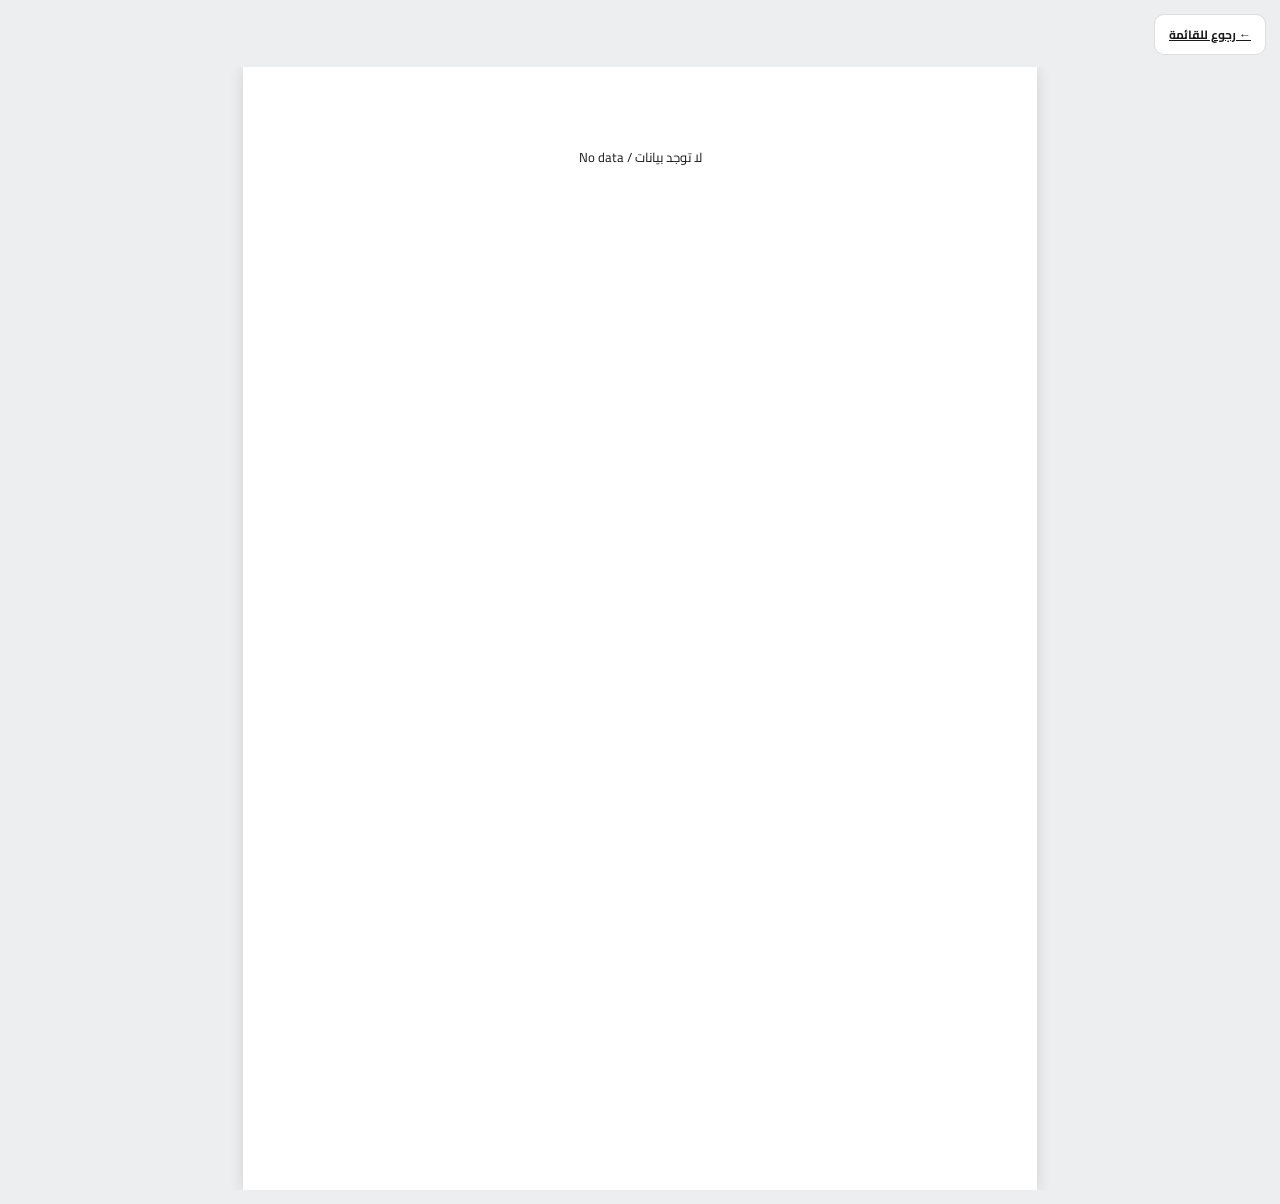
<file: invoice-render.html>
<!DOCTYPE html>
<html lang="ar" dir="rtl">
<head>
<meta charset="UTF-8">
<meta name="viewport" content="width=device-width,initial-scale=1">
<title>فاتورة — Invoice</title>
<link rel="stylesheet" href="assets/fonts/cairo.css">
<script src="assets/company.js"></script>
<script src="assets/vendor/qrcode.min.js"></script>
<style>
  :root{--orange:#f5a623;--ink:#1a1a1a;--muted:#888;--soft:#999;--border:#ddd;--surface:#f7f7f7;--green:#16a34a;--red:#dc2626}
  *{box-sizing:border-box;margin:0;padding:0}
  /* تعويض ميزان خط Cairo لمنع قصّ الحروف بصرياً */
  .v *{line-height:1.5}
  .v .co>div,.v .title>div,.v .f span,.v .tot span,.v .sig strong,.v .stamp,p.paper{line-height:1.5}
  .v .co>div,.v .title>div,.v .f span,.v .tot span,.v .sig strong,.v .stamp{padding-bottom:3px}
  .v .title .ar{padding-bottom:6px}
  .v .scan .a,.v .scan .e{padding-bottom:12px}
  body{font-family:'Cairo',sans-serif;background:#eceef0;color:var(--ink);direction:rtl;padding:14px;font-size:13px}
  .back{display:inline-block;background:#fff;border:1px solid var(--border);color:var(--ink);padding:8px 14px;border-radius:10px;font-size:12px;font-weight:700;transition:.15s}
  .back:hover{background:#eef2ff;color:var(--orange);border-color:#c7d2fe}
  .no-print{margin-bottom:12px}
  .stage{width:100%;overflow:auto}
  .paper{
    width:210mm;height:297mm;background:#fff;margin:0 auto;position:relative;
    box-shadow:0 2px 14px rgba(0,0,0,.12);padding:10mm;overflow:hidden;transform-origin:top center
  }
  .v{border:1px solid #333;position:relative;padding:5mm 6mm;height:100%;display:flex;flex-direction:column;background:#fff}
  .v::before{content:'';position:absolute;top:0;right:0;width:46px;height:46px;background:var(--orange);clip-path:polygon(100% 0,0 0,100% 100%);z-index:0}
  .v>*{position:relative;z-index:1;flex-shrink:0}
  .top{display:grid;grid-template-columns:1fr 1fr 1fr;align-items:center;gap:12px;margin-bottom:5mm}
  .co{text-align:right}
  .co-n{font-size:20px;font-weight:800;line-height:1.2}
  .co-s{font-size:13px;font-weight:600;color:var(--muted);margin-top:2px}
  .co-e{font-size:9px;color:var(--soft);font-weight:700;margin-top:2px}
  .co-p{font-size:11px;color:var(--muted);font-weight:700;margin-top:4px}
  .title{text-align:center}
  .title .ar{font-size:32px;font-weight:900;color:var(--orange)}
  .title .en{font-size:11px;color:var(--muted);letter-spacing:2px;margin-top:3px}
  .qr{width:110px;justify-self:end;background:#fff;border:2.5px solid #000;border-radius:8px;padding:5px;text-align:center}
  .qr svg{width:96px !important;height:96px !important;display:block}
  .qr .cap{font-size:8px;color:#000;font-weight:800;margin-top:3px}
  .grid{display:grid;grid-template-columns:1fr 1fr;gap:3mm 8mm;margin-bottom:5mm}
  .col{display:flex;flex-direction:column;gap:3mm}
  .f{border-bottom:1px dotted #ccc;padding-bottom:3px}
  .f .k{font-size:11px;color:var(--muted);font-weight:700;display:inline;margin-left:8px}
  .f .v{font-size:15px;font-weight:800;color:var(--ink)}
  table{width:100%;border-collapse:collapse;font-size:14px;margin-bottom:5mm}
  th,td{border:1px solid var(--border);padding:9px 7px;text-align:center}
  th{background:var(--surface);font-weight:800;font-size:12px}
  td.product{text-align:right}
  td.num{font-variant-numeric:tabular-nums;direction:ltr}
  tbody tr:nth-child(even){background:#fbfbfb}
  tfoot td{font-weight:900;background:var(--surface);border-top:2px solid var(--ink);font-size:15px}
  .mid{display:flex;justify-content:space-between;align-items:stretch;gap:6mm;margin-bottom:5mm}
  .note{flex:1;font-size:12px;color:var(--muted);line-height:1.8;border:1px solid var(--border);border-radius:4px;padding:3mm;background:var(--surface)}
  .tot{width:60mm;flex-shrink:0;display:flex;flex-direction:column}
  .tot .r{display:flex;justify-content:space-between;padding:4px 0;font-size:12px;color:var(--muted);border-bottom:1px solid var(--border)}
  .tot .r span:last-child{font-weight:800;color:var(--ink);font-variant-numeric:tabular-nums}
  .tot .g{padding-top:6px;font-size:16px;font-weight:900;border-bottom:2px solid var(--ink)}
  .tot .g span:last-child{color:var(--orange)}
  .words{font-size:13px;font-weight:800;padding:2mm 3mm;background:#fffdf8;border:1px solid var(--border);border-right:4px solid var(--orange);border-radius:4px;margin-top:2mm;text-align:right;line-height:1.5}
  .sigs{display:flex;justify-content:space-between;gap:60px;margin-top:auto;padding-top:4mm}
  .sig{flex:1;text-align:center;font-size:12px;color:var(--muted)}
  .sig strong{display:block;color:var(--ink);font-size:13px;margin-bottom:6px}
  .sig .ln{border-top:1px solid #000;padding-top:3px;min-height:26px}
  .stamp{position:absolute;right:6mm;bottom:5mm;border:3px double var(--green);color:var(--green);border-radius:5px;padding:3px 12px;font-size:14px;font-weight:900;opacity:.95;background:rgba(255,255,255,.92)}
  .stamp.unpaid{border-color:var(--red);color:var(--red)}
  .scan{position:absolute;top:50%;left:50%;transform:translate(-50%,-50%) rotate(-32deg);color:#dc2626;opacity:.18;white-space:nowrap;pointer-events:none;z-index:3;text-align:center}
  .scan .a{display:block;font-size:52px;font-weight:900;letter-spacing:3px}
  .scan .e{display:block;font-size:18px;font-weight:800;letter-spacing:9px;margin-top:6px}
  @page{size:A4 portrait;margin:0}
  @media print{body{background:#fff;padding:0}.paper{box-shadow:none;margin:0;transform:none !important}.no-print{display:none!important}}
</style>
</head>
<body>
<div class="no-print"><a class="back" href="desktop.html">← رجوع للقائمة</a></div>
<div class="stage"><div class="paper" id="paper"></div></div>
<script>
const ones=['','واحد','اثنان','ثلاثة','أربعة','خمسة','ستة','سبعة','ثمانية','تسعة','عشرة','أحد عشر','اثنا عشر','ثلاثة عشر','أربعة عشر','خمسة عشر','ستة عشر','سبعة عشر','ثمانية عشر','تسعة عشر'];
const tens=['','','عشرون','ثلاثون','أربعون','خمسون','ستون','سبعون','ثمانون','تسعون'];
const hun=['','مئة','مئتان','ثلاثمئة','أربعمئة','خمسمئة','ستمئة','سبعمئة','ثمانمئة','تسعمئة'];
function c1(n){if(!n)return'';if(n<20)return ones[n];if(n<100){const t=Math.floor(n/10),o=n%10;return o?ones[o]+' و'+tens[t]:tens[t]}const h=Math.floor(n/100),r=n%100;return r?hun[h]+' و'+c1(r):hun[h]}
function nw(n){n=Math.floor(Math.abs(n));if(!n)return'صفر';const p=[];let i=0;while(n){const ch=n%1000;n=Math.floor(n/1000);if(ch){let w=c1(ch);if(i===1)w=ch===1?'ألف':ch===2?'ألفان':ch<=10?w+' آلاف':w+' ألف';p.unshift(w)}i++}return p.join(' و')}
function dw(d){if(!d)return'';if(d===1)return'دينار واحد';if(d===2)return'ديناران';if(d<=10)return nw(d)+' دنانير';if(d%100===0)return nw(d)+' دينار';if(d<100)return nw(d)+' ديناراً';return nw(d)+' دينار'}
function fw(f){if(!f)return'';if(f===1)return'فلس واحد';if(f===2)return'فلسان';if(f<=10)return nw(f)+' فلوس';return nw(f)+' فلس'}
function price(p){let n=parseFloat(p)||0,d=Math.floor(n),f=Math.round((n-d)*1000);if(f>=1000){d++;f=0}if(!d&&!f)return'صفر دينار كويتي فقط لا غير';const a=dw(d),b=fw(f);return (a&&b?a+' و'+b:a||b)+' كويتي فقط لا غير'}
function esc(v){return String(v==null?'':v).replace(/[&<>"']/g,c=>({'&':'&amp;','<':'&lt;','>':'&gt;','"':'&quot;',"'":'&#39;'}[c]))}
function dec(raw){
  try{
    let s=raw.replace(/-/g,'+').replace(/_/g,'/');while(s.length%4)s+='=';
    const str=decodeURIComponent(escape(atob(s)));
    if(str.indexOf('\u0001')>=0){
      const v=str.split('\u0001');
      const oldStyle=!/^[a-zA-Z0-9_\u0600-\u06FF-]+$/.test(v[0]||'')||v.length<=8;
      const co=oldStyle?'default':v[0];
      const no=oldStyle?v[0]:v[1],date=oldStyle?v[1]:v[2],buyer=oldStyle?v[2]:v[3],
        phone=oldStyle?v[3]:v[4],cr=oldStyle?v[4]:v[5],itsRaw=oldStyle?v[5]:v[6],
        total=parseFloat(oldStyle?v[6]:v[7])||0,paid=parseFloat(oldStyle?v[7]:v[8])||0;
      const payment=oldStyle?'نقدي / Cash':(v[9]||'نقدي / Cash');
      const items=(itsRaw||'').split(';').filter(Boolean).map(x=>{const a=x.split('~');return{p:a[0]||'',pr:parseFloat(a[1])||0,q:parseInt(a[2])||1,a:parseFloat(a[3])||0}});
      return{company:co,no,date,buyer,phone,cr,items,total,paid,payment};
    }
    return JSON.parse(str);
  }catch(e){return null}
}
const hash=(location.hash||'').replace(/^#\/?/,'');
const URLCOMPANY=new URLSearchParams(location.search).get('company')||'default';
const legacy=dec(new URLSearchParams(hash).get('d')||'');
function render(d){
/* منع عرض مستندات شركة أخرى */
if(d && d.company && d.company!==URLCOMPANY && URLCOMPANY!=='default'){
  d=null;
  document.getElementById('paper').innerHTML='<div style="padding:60px;text-align:center;color:#dc2626;font-size:20px;font-weight:800">هذا المستند لشركة أخرى<br><span style="font-size:13px;color:#888">document belongs to a different company — access denied</span></div>';
}
const paper=document.getElementById('paper');
if(!d){paper.innerHTML='<p style="padding:40px;text-align:center">لا توجد بيانات / No data</p>'}
else{
  const rows=(Array.isArray(d.items)?d.items:[]).map((it,i)=>`<tr><td>${i+1}</td><td class="product">${esc(it.p||'')}</td><td class="num">${(Number(it.pr)||0).toFixed(3)}</td><td class="num">${esc(it.q||1)}</td><td class="num">${(Number(it.a)||0).toFixed(3)}</td></tr>`).join('')||`<tr><td colspan="5" style="color:#888">لا توجد بنود</td></tr>`;
  const grand=(Number(d.total)||0).toFixed(3),paid=(Number(d.paid)||0).toFixed(3),rem=((Number(d.total)||0)-(Number(d.paid)||0)).toFixed(3);
  const cname=d.seller||DurraCompany.getFor(d.company||URLCOMPANY), cparts=DurraCompany.split(cname);
  paper.innerHTML=`<div class="v">
    <div class="top"><div class="co"><div class="co-n">${esc(cparts.main)}</div><div class="co-s">${esc(cparts.sub)}</div><div class="co-e"></div><div class="co-p">هاتف: ${esc(d.sellerPhone||'—')} | سجل: ${esc(d.sellerCr||'—')}</div></div><div class="title"><div class="ar">فاتورة</div><div class="en">INVOICE</div></div><div class="qr"><div id="qr"></div><div class="cap">امسح للتحقق</div></div></div>
    <div class="grid"><div class="col"><div class="f"><span class="k">رقم الفاتورة / No.</span><span class="v">${esc(d.no||'')}</span></div><div class="f"><span class="k">التاريخ / Date</span><span class="v">${esc(d.date||'')}</span></div><div class="f"><span class="k">الدفع / Payment</span><span class="v">${esc(d.payment||'نقدي / Cash')}</span></div></div><div class="col"><div class="f"><span class="k">المشتري / Buyer</span><span class="v">${esc(d.buyer||'—')}</span></div><div class="f"><span class="k">هاتف المشتري / Phone</span><span class="v">${esc(d.phone||'—')}</span></div><div class="f"><span class="k">سجل المشتري / Reg.</span><span class="v">${esc(d.cr||'—')}</span></div></div></div>
    <table><thead><tr><th>#</th><th>الصنف / Product</th><th>السعر / Price</th><th>الكمية / Qty</th><th>المبلغ / Amount</th></tr></thead><tbody>${rows}</tbody><tfoot><tr><td colspan="4" style="text-align:right">المجموع / Total</td><td class="num">${grand}</td></tr></tfoot></table>
    <div class="mid"><div class="note">شكراً لتعاملكم معنا.</div><div class="tot"><div class="r"><span>المسدد / Paid</span><span>${paid}</span></div><div class="r"><span>المتبقي / Remaining</span><span>${rem}</span></div><div class="r g"><span>الإجمالي / Total</span><span>${grand}</span></div><div class="words">كتابةً / In words: ${price(grand)}</div></div></div>
    <div style="flex:none;height:20mm"></div>
    <div class="sigs"><div class="sig"><strong>توقيع البائع / Seller</strong><div class="ln"></div></div><div class="sig"><strong>توقيع المشتري / Buyer</strong><div class="ln"></div></div></div>
    <div class="stamp${(Number(d.paid)||0)>0 && (Number(d.paid)||0)>=(Number(d.total)||0)?'':' unpaid'}">${(Number(d.paid)||0)>0 && (Number(d.paid)||0)>=(Number(d.total)||0)?'مدفوعة / PAID':'مستحقة / DUE'}</div>
    <div class="scan"><span class="a">صورة طبق الأصل</span><span class="e">COPY / SCAN</span></div>
  </div>`;
  try{const qe=document.getElementById('qr');const qr=qrcode(0,'M');qr.addData(location.href);qr.make();qe.innerHTML=qr.createSvgTag({cellSize:4,margin:2});const svg=qe.querySelector('svg');if(svg){svg.setAttribute('width','96');svg.setAttribute('height','96')}}catch(e){}
  const p=document.getElementById('paper');function fit(){const s=Math.min(1,(document.querySelector('.stage').clientWidth-8)/p.offsetWidth);p.style.transform='scale('+s+')';document.querySelector('.stage').style.height=(p.offsetHeight*s)+'px'}fit();window.addEventListener('resize',fit);
}
}
/* المسح يحمل معرّفاً فقط — تُجلب البيانات من السجل المحلي عند الطلب */
const QP=new URLSearchParams(location.search);
const idParam=QP.get('id')||'';
const DOCURL=QP.get('doc')||'';
if(DOCURL){
  fetch(DOCURL)
    .then(r=>r.ok?r.json():null)
    .then(rec=>render(rec?{
      company:rec.company,seller:rec.seller||'',sellerPhone:rec.sellerPhone,sellerCr:rec.sellerCr,no:rec.no,date:rec.date,buyer:rec.buyer,phone:rec.buyerPhone,cr:rec.buyerCr,
      items:(Array.isArray(rec.items)?rec.items:[]).map(it=>({p:it.p,pr:it.pr,q:it.q,a:it.a})),
      total:rec.total,paid:rec.paid||0,payment:rec.payment||'نقدي / Cash'
    }:null))
    .catch(()=>render(null));
}else render(legacy);
</script>
</body>
</html>
</file>
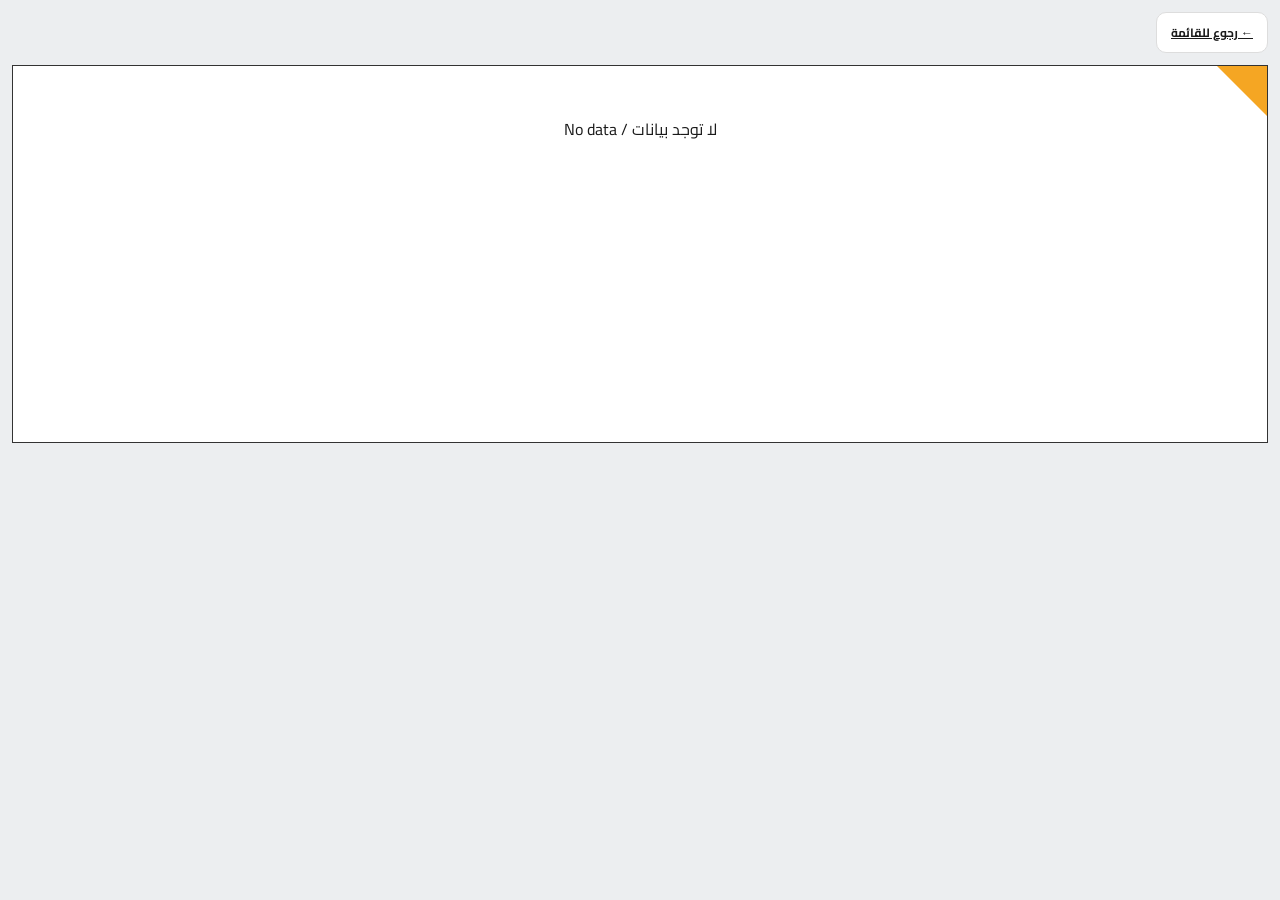
<file: voucher-render.html>
<!DOCTYPE html>
<html lang="ar" dir="rtl">
<head>
<meta charset="UTF-8">
<meta name="viewport" content="width=device-width,initial-scale=1">
<title>سند — Voucher</title>
<link rel="stylesheet" href="assets/fonts/cairo.css">
<script src="assets/company.js"></script>
<script src="assets/vendor/qrcode.min.js"></script>
<style>
  :root{--orange:#f5a623;--ink:#1a1a1a;--muted:#888;--soft:#999;--border:#ddd;--surface:#f7f7f7;--green:#16a34a;--red:#dc2626}
  *{box-sizing:border-box;margin:0;padding:0}
  /* تعويض ميزان خط Cairo لمنع قصّ الحروف بصرياً */
  .voucher *{line-height:1.5}
  .voucher .v-company>div,.voucher .v-title>div,.voucher .v-field span,.voucher .v-amount-box span,.voucher .v-sig strong,.voucher .v-stamp span{padding-bottom:3px}
  .voucher .v-title .ar{padding-bottom:6px}
  .voucher .v-company-ar{padding-bottom:5px}
  .voucher .v-stamp .st-ar{padding-bottom:4px}
  .voucher .scan-stamp .scan-ar{padding-bottom:24px}
  .voucher .scan-stamp .scan-en{padding-bottom:6px}
  html,body{width:100%;height:100%}
  body{font-family:'Cairo',sans-serif;background:#eceef0;color:var(--ink);direction:rtl;padding:12px}
  .back{display:inline-block;background:#fff;border:1px solid #ddd;color:var(--ink);padding:8px 14px;border-radius:10px;font-size:12px;font-weight:700;transition:.15s}
  .back:hover{background:#eef2ff;color:#f5a623;border-color:#c7d2fe}
  .no-print{margin-bottom:12px}
  @media print{.no-print{display:none!important}}
  .stage{width:100%;overflow:auto}

  /* نفس تصميم السند الأصلي تماماً */
  .voucher{
    height:100mm;width:100%;min-width:700px;border:1px solid #333;position:relative;padding:3mm 4mm;
    display:flex;flex-direction:column;min-height:0;background:#fff;overflow:hidden;
    box-shadow:0 2px 14px rgba(0,0,0,.12);margin:0 auto
  }
  .voucher::before{content:'';position:absolute;top:0;right:0;width:50px;height:50px;background:var(--orange);clip-path:polygon(100% 0,0 0,100% 100%);z-index:0}
  .voucher>*{position:relative;z-index:1;flex-shrink:0}

  .v-top{display:grid;grid-template-columns:1fr 1fr 1fr;align-items:center;gap:8px;margin-bottom:1mm}
  .v-company{text-align:right}
  .v-company-ar{font-size:20px;font-weight:800;color:var(--ink);line-height:1.2;letter-spacing:-.3px}
  .v-company-sub{font-size:12px;font-weight:600;color:var(--muted);line-height:1.3;margin-top:1px}
  .v-company-en{font-size:8px;color:var(--soft);font-weight:700;letter-spacing:.8px;margin-top:2px}
  .v-company-phone{font-size:9px;color:var(--muted);font-weight:700;margin-top:3px}
  .v-title{text-align:center}
  .v-title .ar{font-size:26px;font-weight:900;line-height:1.2;white-space:nowrap;letter-spacing:-.3px}
  .v-title .en{font-size:9px;color:var(--muted);letter-spacing:1.5px;text-align:center;margin-top:3px}
  .v-title.receipt .ar{color:var(--green)}
  .v-title.payment .ar{color:var(--red)}
  .v-qr{width:100px;justify-self:end;text-align:center;background:#fff;border:2.5px solid #000;border-radius:8px;padding:5px;box-shadow:0 2px 6px rgba(0,0,0,.18)}
  .v-qr svg{display:block !important;width:88px !important;height:88px !important}
  .v-qr #qrcode{width:88px;height:88px;margin:0 auto;background:#fff}
  .v-qr .qr-cap{font-size:8px;color:#000;font-weight:800;margin-top:3px}

  .v-grid{display:grid;grid-template-columns:1fr 1fr;gap:2mm 6mm;flex:1;min-height:0;font-size:11px}
  .v-col{display:flex;flex-direction:column;gap:2mm;justify-content:space-between}
  .v-field{border-bottom:1px dotted #ccc;padding-bottom:2px}
  .v-field .k{font-size:9px;color:var(--muted);font-weight:700;display:inline;margin-left:6px}
  .v-field .v{font-size:12px;font-weight:800;color:var(--ink)}
  .v-amount-box{border:2px solid var(--ink);border-radius:4px;padding:3mm 4mm;display:flex;justify-content:space-between;align-items:center}
  .v-amount-box .k{font-size:11px;font-weight:700;color:var(--muted)}
  .v-amount-box .v{font-size:22px;font-weight:900;direction:ltr}
  .v-words{font-size:11px;font-weight:700;padding:2mm;background:#fffdf8;border-right:3px solid var(--orange)}

  .v-bottom{display:flex;justify-content:space-between;align-items:flex-end;gap:10px;margin-top:auto;padding-top:2mm}
  .v-sig{text-align:center;font-size:9px;color:var(--muted);min-width:110px}
  .v-sig .ln{border-top:1px solid #000;padding-top:4px;min-height:22px;margin-top:5px}
  .v-sig strong{color:var(--ink)}
  .v-copy{font-size:9px;color:var(--muted);border:1px solid var(--border);border-radius:12px;padding:2px 10px}

  .v-stamp{position:absolute;right:3mm;bottom:2mm;transform:none;z-index:2;min-width:120px;padding:2px 8px;border-radius:4px;display:flex;flex-direction:column;align-items:center;justify-content:center;border:3px double;text-align:center;line-height:1.15;opacity:.95;background:rgba(255,255,255,.92)}
  .stamp-green{border-color:var(--green);color:var(--green)}
  .stamp-red{border-color:#dc2626;color:#dc2626}
  .v-stamp .st-ar{display:block;font-size:12px;font-weight:900;line-height:1.1;letter-spacing:.5px}
  .v-stamp .st-en{display:block;font-size:7px;font-weight:800;letter-spacing:.8px;margin-top:1px}

  /* ختم "صورة طبق الأصل" أحمر للنسخة المسوحة */
  /* علامة مائية كبيرة تمتد على كامل الوصل من أعلى اليمين إلى أسفل اليسار */
  .scan-stamp{
    position:absolute;top:50%;left:50%;z-index:3;
    transform:translate(-50%,-50%) rotate(-32deg);
    white-space:nowrap;text-align:center;pointer-events:none;
    border:none;background:transparent;color:#dc2626;opacity:.20
  }
  .scan-stamp .scan-ar{display:block;font-size:54px;font-weight:900;letter-spacing:3px;line-height:1.1}
  .scan-stamp .scan-en{display:block;font-size:20px;font-weight:700;letter-spacing:9px;margin-top:6px}
</style>
</head>
<body>
<div class="no-print"><a class="back" href="desktop.html">← رجوع للقائمة</a></div>
<div class="stage"><div class="voucher" id="voucher"></div></div>
<script>
/* دوال تحويل الأرقام لكلمات — مطابقة تماماً للتصميم الأصلي */
const ones=['','واحد','اثنان','ثلاثة','أربعة','خمسة','ستة','سبعة','ثمانية','تسعة','عشرة','أحد عشر','اثنا عشر','ثلاثة عشر','أربعة عشر','خمسة عشر','ستة عشر','سبعة عشر','ثمانية عشر','تسعة عشر'];
const tens=['','','عشرون','ثلاثون','أربعون','خمسون','ستون','سبعون','ثمانون','تسعون'];
const hundreds=['','مئة','مئتان','ثلاثمئة','أربعمئة','خمسمئة','ستمئة','سبعمئة','ثمانمئة','تسعمئة'];
function c1000(n){if(!n)return'';if(n<20)return ones[n];if(n<100){const t=Math.floor(n/10),o=n%10;return o?ones[o]+' و'+tens[t]:tens[t]}const h=Math.floor(n/100),r=n%100;return r?hundreds[h]+' و'+c1000(r):hundreds[h]}
function numWords(num){num=Math.floor(Math.abs(num));if(!num)return'صفر';const parts=[];let i=0;while(num){const ch=num%1000;num=Math.floor(num/1000);if(ch){let w=c1000(ch);if(i===1){w=ch===1?'ألف':ch===2?'ألفان':ch<=10?w+' آلاف':w+' ألف'}else if(i===2){w=ch===1?'مليون':ch===2?'مليونان':ch<=10?w+' ملايين':w+' مليون'}else if(i===3){w=ch===1?'مليار':ch===2?'ملياران':w+' مليار'}parts.unshift(w)}i++}return parts.join(' و')}
function dinarWord(d){if(d===0)return'';if(d===1)return'دينار واحد';if(d===2)return'ديناران';if(d<=10)return numWords(d)+' دنانير';return numWords(d)+' ديناراً'}
function filsWord(f){if(f===0)return'';if(f===1)return'فلس واحد';if(f===2)return'فلسان';if(f<=10)return numWords(f)+' فلوس';return numWords(f)+' فلس'}
function priceWords(p){let n=parseFloat(p);if(isNaN(n)||n<0)return'';let d=Math.floor(n),f=Math.round((n-d)*1000);if(f>=1000){d++;f=0}if(d===0&&f===0)return'صفر دينار كويتي فقط لا غير';const din=dinarWord(d),fil=filsWord(f);let w=(din&&fil)?din+' و'+fil:(din||fil);return w+' كويتي فقط لا غير'}
function esc(v){return String(v==null?'':v).replace(/[&<>"']/g,c=>({'&':'&amp;','<':'&lt;','>':'&gt;','"':'&quot;',"'":'&#39;'}[c]))}

function decodeData(raw){
  try{
    let s=raw.replace(/-/g,'+').replace(/_/g,'/');
    while(s.length%4) s+='=';
    const str=decodeURIComponent(escape(atob(s)));
    if(str.indexOf('\u0001')>=0){
      const v=str.split('\u0001');
      const oldStyle=v[0]==='r'||v[0]==='p';
      const co=oldStyle?'default':v[0];
      const p=oldStyle?v[0]:v[1],no=oldStyle?v[1]:v[2],date=oldStyle?v[2]:v[3],party=oldStyle?v[3]:v[4],
        desc=oldStyle?v[4]:v[5],method=oldStyle?v[5]:v[6],resp=oldStyle?v[6]:v[7],
        amount=oldStyle?v[7]:v[8],cp=oldStyle?v[8]:v[9];
      return {type:p==='r'?'receipt':'payment',company:co,no,date,party,desc,method,resp,amount,currency:'دينار كويتي',copyLabel:cp==='c'?'نسخة الشركة':'نسخة العميل',copyEn:cp==='c'?'Company Copy':'Client Copy'};
    }
    return JSON.parse(str);
  }catch(e){ return null; }
}
const hash=(location.hash||'').replace(/^#\/?/,'');
const URLCOMPANY=new URLSearchParams(location.search).get('company')||'default';
const legacy=decodeData(new URLSearchParams(hash).get('d')||'');
const v=document.getElementById('voucher');
function render(d){
if(d && d.company && d.company!==URLCOMPANY && URLCOMPANY!=='default'){
  v.innerHTML='<p style="text-align:center;padding:40px;color:#dc2626;font-size:20px;font-weight:800">هذا السند لشركة أخرى<br><span style="font-size:13px;color:#888">barcode belongs to a different company — access denied</span></p>';
  d=null;
}
if(!d){ v.innerHTML='<p style="text-align:center;padding:40px">لا توجد بيانات / No data</p>'; }
else{
  const isRec=d.type==='receipt';
  const ar=isRec?'سند قبض':'سند صرف';
  const en=isRec?'RECEIPT VOUCHER':'PAYMENT VOUCHER';
  const partyLbl=isRec?'استلمنا من / Received From':'دفعنا إلى / Paid To';
  const cls=isRec?'receipt':'payment';
  const company=d.displayCompany||DurraCompany.getFor(d.company||URLCOMPANY);
  const parts=company.replace(/^شركة\s*/,'').split(/\s+(?=للتجارة|لل){1}/);
  const main=parts[0]||company||'—';
  const sub=parts.slice(1).join(' ');
  const stampCls=isRec?'stamp-green':'stamp-red';
  const stampAr=isRec?'تم الاستلام':'تم الدفع';
  const stampEn=isRec?'RECEIVED':'PAID';
  const words=priceWords(d.amount);
  const amountVal=(parseFloat(d.amount)||0).toFixed(3);
  v.innerHTML=`
    <div class="v-top">
      <div class="v-company">
        <div class="v-company-ar">شركة ${esc(main)}</div>
        ${sub?`<div class="v-company-sub">${esc(sub)}</div>`:''}
        <div class="v-company-en"></div>
        <div class="v-company-phone">هاتف: ${esc(d.phone||'—')} | سجل: ${esc(d.cr||'—')}</div>
      </div>
      <div class="v-title ${cls}"><div class="ar">${ar}</div><div class="en">${en}</div></div>
      <div class="v-qr"><div id="qrcode"></div><div class="qr-cap">امسح للتحقق</div></div>
    </div>
    <div class="v-grid">
      <div class="v-col">
        <div class="v-field"><span class="k">رقم السند / No.</span><span class="v">${esc(d.no||'')}</span></div>
        <div class="v-field"><span class="k">${esc(partyLbl)}</span><span class="v">${esc(d.party||'—')}</span></div>
        <div class="v-field"><span class="k">الطريقة / Method</span><span class="v">${esc(d.method||'')}</span></div>
        <div class="v-field"><span class="k">المسؤول / Resp.</span><span class="v">${esc(d.resp||'—')}</span></div>
      </div>
      <div class="v-col">
        <div class="v-field"><span class="k">التاريخ / Date</span><span class="v">${esc(d.date||'')}</span></div>
        <div class="v-field"><span class="k">البيان / Description</span><span class="v">${esc(d.desc||'—')}</span></div>
        <div class="v-amount-box"><span class="k">المبلغ / Amount</span><span class="v">${esc(amountVal)} ${esc(d.currency||'دينار كويتي')}</span></div>
        <div class="v-words">كتابةً / In words: ${words}</div>
      </div>
    </div>
    <div class="v-bottom">
      <div style="flex:1"></div>
      <div class="v-sig"><strong>المستلم / Received by</strong><div class="ln"></div></div>
      <div class="v-sig"><strong>المحاسب / Accountant</strong><div class="ln"></div></div>
      <div class="v-copy">${esc(d.copyLabel||'')} / ${esc(d.copyEn||'')}</div>
    </div>
    <div class="v-stamp ${stampCls}"><span class="st-ar">${stampAr}</span><span class="st-en">${stampEn}</span></div>
    <div class="scan-stamp"><span class="scan-ar">صورة طبق الأصل</span><span class="scan-en">COPY / SCAN</span></div>`;
  // QR في صفحة المسح — SVG نقي مثل التصميم الأصلي تماماً
  try{
    const qre=document.getElementById('qrcode');
    const qr=qrcode(0,'M');qr.addData(location.href);qr.make();
    qre.innerHTML=qr.createSvgTag({cellSize:4,margin:2});
    const svg=qre.querySelector('svg');if(svg){svg.setAttribute('width','88');svg.setAttribute('height','88');}
  }catch(e){console.error('QR render failed:',e);}
}
}
/* المسح يحمل معرّفاً فقط — تُجلب البيانات من السجل المحلي عند الطلب */
const qp=new URLSearchParams(location.search);
const idParam=qp.get('id')||'';
const copyParam=qp.get('copy');
const DOCURL=qp.get('doc')||'';
if(DOCURL){
  fetch(DOCURL)
    .then(r=>r.ok?r.json():null)
    .then(rec=>render(rec?{
      type:rec.type==='voucher_receipt'?'receipt':'payment',
      company:rec.company||URLCOMPANY,
      displayCompany:rec.seller||DurraCompany.getFor(rec.company||URLCOMPANY),
      no:rec.no,date:rec.date,party:rec.party,desc:rec.desc,method:rec.method,resp:rec.resp,
      phone:rec.phone,cr:rec.cr,amount:rec.amount,currency:'دينار كويتي',
      copyLabel:copyParam==='c'?'نسخة الشركة':'نسخة العميل',
      copyEn:copyParam==='c'?'Company Copy':'Client Copy'
    }:null))
    .catch(()=>render(null));
}else render(legacy);
</script>
</body>
</html>
</file>
<file: assets/fonts/cairo.css>
﻿/* arabic */
@font-face {
  font-family: 'Cairo';
  font-style: normal;
  font-weight: 400;
  font-display: swap;
  src: url(SLXVc1nY6HkvangtZmpQdkhzfH5lkSscQyyS4J0.woff2) format('woff2');
  unicode-range: U+0600-06FF, U+0750-077F, U+0870-0891, U+0897-08E1, U+08E3-08FF, U+200C-200E, U+2010-2011, U+204F, U+2E41, U+FB50-FDFF, U+FE70-FE74, U+FE76-FEFC, U+102E0-102FB, U+10E60-10E7E, U+10EC2-10EC7, U+10EC9-10EEE, U+10EF0-10EFF, U+1EE00-1EE03, U+1EE05-1EE1F, U+1EE21-1EE22, U+1EE24, U+1EE27, U+1EE29-1EE32, U+1EE34-1EE37, U+1EE39, U+1EE3B, U+1EE42, U+1EE47, U+1EE49, U+1EE4B, U+1EE4D-1EE4F, U+1EE51-1EE52, U+1EE54, U+1EE57, U+1EE59, U+1EE5B, U+1EE5D, U+1EE5F, U+1EE61-1EE62, U+1EE64, U+1EE67-1EE6A, U+1EE6C-1EE72, U+1EE74-1EE77, U+1EE79-1EE7C, U+1EE7E, U+1EE80-1EE89, U+1EE8B-1EE9B, U+1EEA1-1EEA3, U+1EEA5-1EEA9, U+1EEAB-1EEBB, U+1EEF0-1EEF1;
}
/* latin-ext */
@font-face {
  font-family: 'Cairo';
  font-style: normal;
  font-weight: 400;
  font-display: swap;
  src: url(SLXVc1nY6HkvangtZmpQdkhzfH5lkSscSCyS4J0.woff2) format('woff2');
  unicode-range: U+0100-02BA, U+02BD-02C5, U+02C7-02CC, U+02CE-02D7, U+02DD-02FF, U+0304, U+0308, U+0329, U+1D00-1DBF, U+1E00-1E9F, U+1EF2-1EFF, U+2020, U+20A0-20AB, U+20AD-20C4, U+2113, U+2C60-2C7F, U+A720-A7FF;
}
/* latin */
@font-face {
  font-family: 'Cairo';
  font-style: normal;
  font-weight: 400;
  font-display: swap;
  src: url(SLXVc1nY6HkvangtZmpQdkhzfH5lkSscRiyS.woff2) format('woff2');
  unicode-range: U+0000-00FF, U+0131, U+0152-0153, U+02BB-02BC, U+02C6, U+02DA, U+02DC, U+0304, U+0308, U+0329, U+2000-206F, U+20AC, U+2122, U+2191, U+2193, U+2212, U+2215, U+FEFF, U+FFFD;
}
/* arabic */
@font-face {
  font-family: 'Cairo';
  font-style: normal;
  font-weight: 500;
  font-display: swap;
  src: url(SLXVc1nY6HkvangtZmpQdkhzfH5lkSscQyyS4J0.woff2) format('woff2');
  unicode-range: U+0600-06FF, U+0750-077F, U+0870-0891, U+0897-08E1, U+08E3-08FF, U+200C-200E, U+2010-2011, U+204F, U+2E41, U+FB50-FDFF, U+FE70-FE74, U+FE76-FEFC, U+102E0-102FB, U+10E60-10E7E, U+10EC2-10EC7, U+10EC9-10EEE, U+10EF0-10EFF, U+1EE00-1EE03, U+1EE05-1EE1F, U+1EE21-1EE22, U+1EE24, U+1EE27, U+1EE29-1EE32, U+1EE34-1EE37, U+1EE39, U+1EE3B, U+1EE42, U+1EE47, U+1EE49, U+1EE4B, U+1EE4D-1EE4F, U+1EE51-1EE52, U+1EE54, U+1EE57, U+1EE59, U+1EE5B, U+1EE5D, U+1EE5F, U+1EE61-1EE62, U+1EE64, U+1EE67-1EE6A, U+1EE6C-1EE72, U+1EE74-1EE77, U+1EE79-1EE7C, U+1EE7E, U+1EE80-1EE89, U+1EE8B-1EE9B, U+1EEA1-1EEA3, U+1EEA5-1EEA9, U+1EEAB-1EEBB, U+1EEF0-1EEF1;
}
/* latin-ext */
@font-face {
  font-family: 'Cairo';
  font-style: normal;
  font-weight: 500;
  font-display: swap;
  src: url(SLXVc1nY6HkvangtZmpQdkhzfH5lkSscSCyS4J0.woff2) format('woff2');
  unicode-range: U+0100-02BA, U+02BD-02C5, U+02C7-02CC, U+02CE-02D7, U+02DD-02FF, U+0304, U+0308, U+0329, U+1D00-1DBF, U+1E00-1E9F, U+1EF2-1EFF, U+2020, U+20A0-20AB, U+20AD-20C4, U+2113, U+2C60-2C7F, U+A720-A7FF;
}
/* latin */
@font-face {
  font-family: 'Cairo';
  font-style: normal;
  font-weight: 500;
  font-display: swap;
  src: url(SLXVc1nY6HkvangtZmpQdkhzfH5lkSscRiyS.woff2) format('woff2');
  unicode-range: U+0000-00FF, U+0131, U+0152-0153, U+02BB-02BC, U+02C6, U+02DA, U+02DC, U+0304, U+0308, U+0329, U+2000-206F, U+20AC, U+2122, U+2191, U+2193, U+2212, U+2215, U+FEFF, U+FFFD;
}
/* arabic */
@font-face {
  font-family: 'Cairo';
  font-style: normal;
  font-weight: 600;
  font-display: swap;
  src: url(SLXVc1nY6HkvangtZmpQdkhzfH5lkSscQyyS4J0.woff2) format('woff2');
  unicode-range: U+0600-06FF, U+0750-077F, U+0870-0891, U+0897-08E1, U+08E3-08FF, U+200C-200E, U+2010-2011, U+204F, U+2E41, U+FB50-FDFF, U+FE70-FE74, U+FE76-FEFC, U+102E0-102FB, U+10E60-10E7E, U+10EC2-10EC7, U+10EC9-10EEE, U+10EF0-10EFF, U+1EE00-1EE03, U+1EE05-1EE1F, U+1EE21-1EE22, U+1EE24, U+1EE27, U+1EE29-1EE32, U+1EE34-1EE37, U+1EE39, U+1EE3B, U+1EE42, U+1EE47, U+1EE49, U+1EE4B, U+1EE4D-1EE4F, U+1EE51-1EE52, U+1EE54, U+1EE57, U+1EE59, U+1EE5B, U+1EE5D, U+1EE5F, U+1EE61-1EE62, U+1EE64, U+1EE67-1EE6A, U+1EE6C-1EE72, U+1EE74-1EE77, U+1EE79-1EE7C, U+1EE7E, U+1EE80-1EE89, U+1EE8B-1EE9B, U+1EEA1-1EEA3, U+1EEA5-1EEA9, U+1EEAB-1EEBB, U+1EEF0-1EEF1;
}
/* latin-ext */
@font-face {
  font-family: 'Cairo';
  font-style: normal;
  font-weight: 600;
  font-display: swap;
  src: url(SLXVc1nY6HkvangtZmpQdkhzfH5lkSscSCyS4J0.woff2) format('woff2');
  unicode-range: U+0100-02BA, U+02BD-02C5, U+02C7-02CC, U+02CE-02D7, U+02DD-02FF, U+0304, U+0308, U+0329, U+1D00-1DBF, U+1E00-1E9F, U+1EF2-1EFF, U+2020, U+20A0-20AB, U+20AD-20C4, U+2113, U+2C60-2C7F, U+A720-A7FF;
}
/* latin */
@font-face {
  font-family: 'Cairo';
  font-style: normal;
  font-weight: 600;
  font-display: swap;
  src: url(SLXVc1nY6HkvangtZmpQdkhzfH5lkSscRiyS.woff2) format('woff2');
  unicode-range: U+0000-00FF, U+0131, U+0152-0153, U+02BB-02BC, U+02C6, U+02DA, U+02DC, U+0304, U+0308, U+0329, U+2000-206F, U+20AC, U+2122, U+2191, U+2193, U+2212, U+2215, U+FEFF, U+FFFD;
}
/* arabic */
@font-face {
  font-family: 'Cairo';
  font-style: normal;
  font-weight: 700;
  font-display: swap;
  src: url(SLXVc1nY6HkvangtZmpQdkhzfH5lkSscQyyS4J0.woff2) format('woff2');
  unicode-range: U+0600-06FF, U+0750-077F, U+0870-0891, U+0897-08E1, U+08E3-08FF, U+200C-200E, U+2010-2011, U+204F, U+2E41, U+FB50-FDFF, U+FE70-FE74, U+FE76-FEFC, U+102E0-102FB, U+10E60-10E7E, U+10EC2-10EC7, U+10EC9-10EEE, U+10EF0-10EFF, U+1EE00-1EE03, U+1EE05-1EE1F, U+1EE21-1EE22, U+1EE24, U+1EE27, U+1EE29-1EE32, U+1EE34-1EE37, U+1EE39, U+1EE3B, U+1EE42, U+1EE47, U+1EE49, U+1EE4B, U+1EE4D-1EE4F, U+1EE51-1EE52, U+1EE54, U+1EE57, U+1EE59, U+1EE5B, U+1EE5D, U+1EE5F, U+1EE61-1EE62, U+1EE64, U+1EE67-1EE6A, U+1EE6C-1EE72, U+1EE74-1EE77, U+1EE79-1EE7C, U+1EE7E, U+1EE80-1EE89, U+1EE8B-1EE9B, U+1EEA1-1EEA3, U+1EEA5-1EEA9, U+1EEAB-1EEBB, U+1EEF0-1EEF1;
}
/* latin-ext */
@font-face {
  font-family: 'Cairo';
  font-style: normal;
  font-weight: 700;
  font-display: swap;
  src: url(SLXVc1nY6HkvangtZmpQdkhzfH5lkSscSCyS4J0.woff2) format('woff2');
  unicode-range: U+0100-02BA, U+02BD-02C5, U+02C7-02CC, U+02CE-02D7, U+02DD-02FF, U+0304, U+0308, U+0329, U+1D00-1DBF, U+1E00-1E9F, U+1EF2-1EFF, U+2020, U+20A0-20AB, U+20AD-20C4, U+2113, U+2C60-2C7F, U+A720-A7FF;
}
/* latin */
@font-face {
  font-family: 'Cairo';
  font-style: normal;
  font-weight: 700;
  font-display: swap;
  src: url(SLXVc1nY6HkvangtZmpQdkhzfH5lkSscRiyS.woff2) format('woff2');
  unicode-range: U+0000-00FF, U+0131, U+0152-0153, U+02BB-02BC, U+02C6, U+02DA, U+02DC, U+0304, U+0308, U+0329, U+2000-206F, U+20AC, U+2122, U+2191, U+2193, U+2212, U+2215, U+FEFF, U+FFFD;
}
/* arabic */
@font-face {
  font-family: 'Cairo';
  font-style: normal;
  font-weight: 800;
  font-display: swap;
  src: url(SLXVc1nY6HkvangtZmpQdkhzfH5lkSscQyyS4J0.woff2) format('woff2');
  unicode-range: U+0600-06FF, U+0750-077F, U+0870-0891, U+0897-08E1, U+08E3-08FF, U+200C-200E, U+2010-2011, U+204F, U+2E41, U+FB50-FDFF, U+FE70-FE74, U+FE76-FEFC, U+102E0-102FB, U+10E60-10E7E, U+10EC2-10EC7, U+10EC9-10EEE, U+10EF0-10EFF, U+1EE00-1EE03, U+1EE05-1EE1F, U+1EE21-1EE22, U+1EE24, U+1EE27, U+1EE29-1EE32, U+1EE34-1EE37, U+1EE39, U+1EE3B, U+1EE42, U+1EE47, U+1EE49, U+1EE4B, U+1EE4D-1EE4F, U+1EE51-1EE52, U+1EE54, U+1EE57, U+1EE59, U+1EE5B, U+1EE5D, U+1EE5F, U+1EE61-1EE62, U+1EE64, U+1EE67-1EE6A, U+1EE6C-1EE72, U+1EE74-1EE77, U+1EE79-1EE7C, U+1EE7E, U+1EE80-1EE89, U+1EE8B-1EE9B, U+1EEA1-1EEA3, U+1EEA5-1EEA9, U+1EEAB-1EEBB, U+1EEF0-1EEF1;
}
/* latin-ext */
@font-face {
  font-family: 'Cairo';
  font-style: normal;
  font-weight: 800;
  font-display: swap;
  src: url(SLXVc1nY6HkvangtZmpQdkhzfH5lkSscSCyS4J0.woff2) format('woff2');
  unicode-range: U+0100-02BA, U+02BD-02C5, U+02C7-02CC, U+02CE-02D7, U+02DD-02FF, U+0304, U+0308, U+0329, U+1D00-1DBF, U+1E00-1E9F, U+1EF2-1EFF, U+2020, U+20A0-20AB, U+20AD-20C4, U+2113, U+2C60-2C7F, U+A720-A7FF;
}
/* latin */
@font-face {
  font-family: 'Cairo';
  font-style: normal;
  font-weight: 800;
  font-display: swap;
  src: url(SLXVc1nY6HkvangtZmpQdkhzfH5lkSscRiyS.woff2) format('woff2');
  unicode-range: U+0000-00FF, U+0131, U+0152-0153, U+02BB-02BC, U+02C6, U+02DA, U+02DC, U+0304, U+0308, U+0329, U+2000-206F, U+20AC, U+2122, U+2191, U+2193, U+2212, U+2215, U+FEFF, U+FFFD;
}
/* arabic */
@font-face {
  font-family: 'Cairo';
  font-style: normal;
  font-weight: 900;
  font-display: swap;
  src: url(SLXVc1nY6HkvangtZmpQdkhzfH5lkSscQyyS4J0.woff2) format('woff2');
  unicode-range: U+0600-06FF, U+0750-077F, U+0870-0891, U+0897-08E1, U+08E3-08FF, U+200C-200E, U+2010-2011, U+204F, U+2E41, U+FB50-FDFF, U+FE70-FE74, U+FE76-FEFC, U+102E0-102FB, U+10E60-10E7E, U+10EC2-10EC7, U+10EC9-10EEE, U+10EF0-10EFF, U+1EE00-1EE03, U+1EE05-1EE1F, U+1EE21-1EE22, U+1EE24, U+1EE27, U+1EE29-1EE32, U+1EE34-1EE37, U+1EE39, U+1EE3B, U+1EE42, U+1EE47, U+1EE49, U+1EE4B, U+1EE4D-1EE4F, U+1EE51-1EE52, U+1EE54, U+1EE57, U+1EE59, U+1EE5B, U+1EE5D, U+1EE5F, U+1EE61-1EE62, U+1EE64, U+1EE67-1EE6A, U+1EE6C-1EE72, U+1EE74-1EE77, U+1EE79-1EE7C, U+1EE7E, U+1EE80-1EE89, U+1EE8B-1EE9B, U+1EEA1-1EEA3, U+1EEA5-1EEA9, U+1EEAB-1EEBB, U+1EEF0-1EEF1;
}
/* latin-ext */
@font-face {
  font-family: 'Cairo';
  font-style: normal;
  font-weight: 900;
  font-display: swap;
  src: url(SLXVc1nY6HkvangtZmpQdkhzfH5lkSscSCyS4J0.woff2) format('woff2');
  unicode-range: U+0100-02BA, U+02BD-02C5, U+02C7-02CC, U+02CE-02D7, U+02DD-02FF, U+0304, U+0308, U+0329, U+1D00-1DBF, U+1E00-1E9F, U+1EF2-1EFF, U+2020, U+20A0-20AB, U+20AD-20C4, U+2113, U+2C60-2C7F, U+A720-A7FF;
}
/* latin */
@font-face {
  font-family: 'Cairo';
  font-style: normal;
  font-weight: 900;
  font-display: swap;
  src: url(SLXVc1nY6HkvangtZmpQdkhzfH5lkSscRiyS.woff2) format('woff2');
  unicode-range: U+0000-00FF, U+0131, U+0152-0153, U+02BB-02BC, U+02C6, U+02DA, U+02DC, U+0304, U+0308, U+0329, U+2000-206F, U+20AC, U+2122, U+2191, U+2193, U+2212, U+2215, U+FEFF, U+FFFD;
}
</file>
